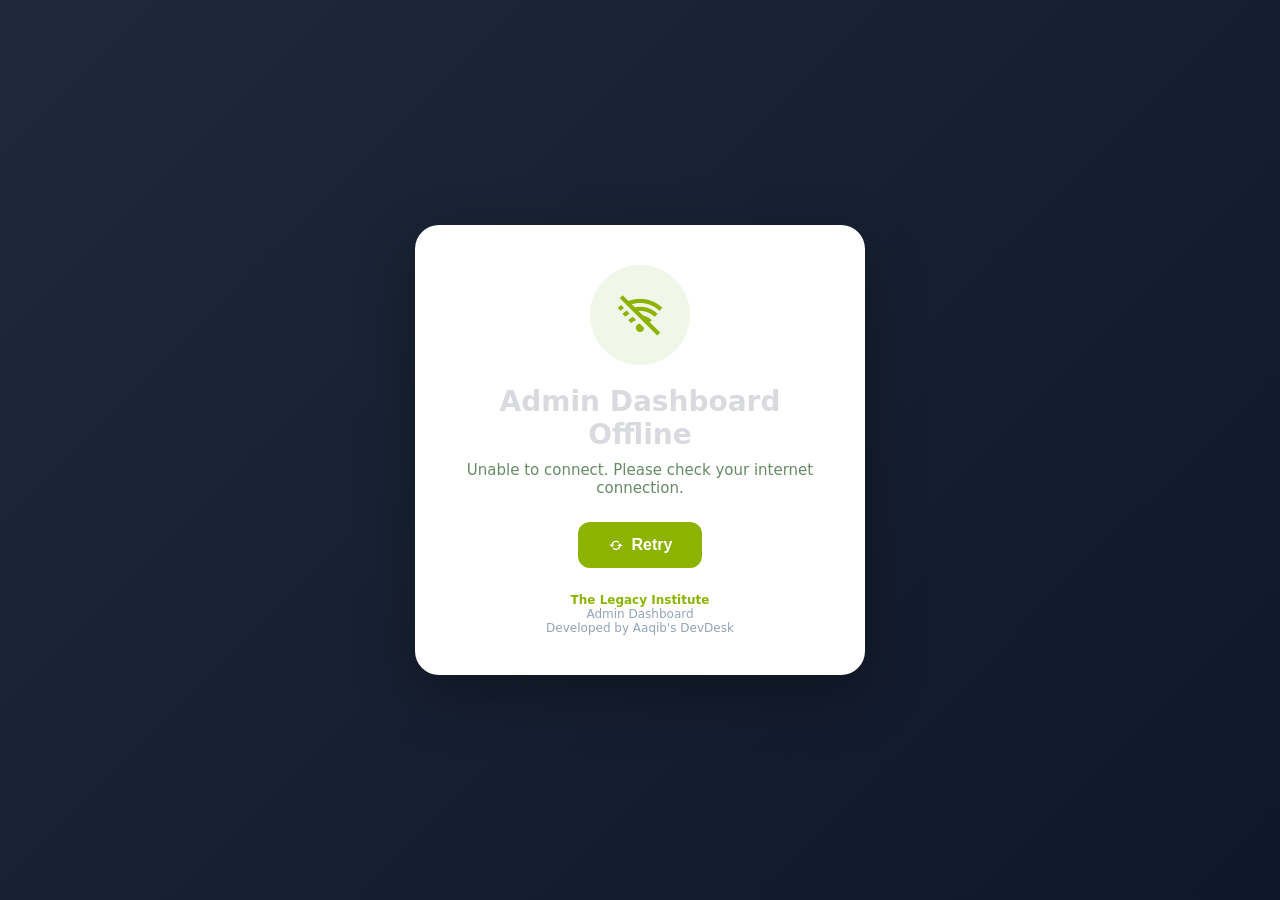
<file: offline.html>
<!DOCTYPE html>
<html lang="en">

<head>
    <meta charset="UTF-8">
    <meta name="viewport" content="width=device-width, initial-scale=1.0">
    <title>You're Offline - Admin Dashboard | The Legacy Institute</title>
    <link href="https://unpkg.com/boxicons@2.1.4/css/boxicons.min.css" rel="stylesheet">
    <style>
        * {
            margin: 0;
            padding: 0;
            box-sizing: border-box;
        }

        body {
            font-family: 'Segoe UI', Roboto, system-ui, sans-serif;
            background: linear-gradient(135deg, #1e293b 0%, #0f172a 100%);
            display: flex;
            justify-content: center;
            align-items: center;
            min-height: 100vh;
            padding: 20px;
        }

        .offline-container {
            background: #ffffff;
            border-radius: 24px;
            padding: 40px 30px;
            max-width: 450px;
            width: 100%;
            text-align: center;
            box-shadow: 0 20px 60px rgba(0, 0, 0, 0.3);
            animation: slideUp 0.5s ease;
        }

        .offline-icon {
            width: 100px;
            height: 100px;
            background: #f0f7e8;
            border-radius: 50%;
            display: flex;
            align-items: center;
            justify-content: center;
            margin: 0 auto 20px;
            animation: pulse 2s infinite;
        }

        .offline-icon i {
            font-size: 50px;
            color: #8cb300;
        }

        h1 {
            font-size: 28px;
            color: #d8dade;
            margin-bottom: 10px;
        }

        .subtitle {
            color: #658b64;
            font-size: 15px;
            margin-bottom: 25px;
        }

        .retry-btn {
            background: #8cb300;
            color: white;
            border: none;
            padding: 14px 30px;
            border-radius: 12px;
            font-size: 16px;
            font-weight: 600;
            cursor: pointer;
            display: inline-flex;
            align-items: center;
            gap: 8px;
        }

        .retry-btn:hover {
            background: #6d8c00;
        }

        .brand-footer {
            margin-top: 25px;
            color: #94a3b8;
            font-size: 12px;
        }

        .brand-footer strong {
            color: #8cb300;
        }

        @keyframes slideUp {
            from {
                transform: translateY(50px);
                opacity: 0;
            }

            to {
                transform: translateY(0);
                opacity: 1;
            }
        }

        @keyframes pulse {

            0%,
            100% {
                transform: scale(1);
            }

            50% {
                transform: scale(1.05);
            }
        }
    </style>
</head>

<body>
    <div class="offline-container">
        <div class="offline-icon"><i class='bx bx-wifi-off'></i></div>
        <h1>Admin Dashboard Offline</h1>
        <p class="subtitle">Unable to connect. Please check your internet connection.</p>
        <button class="retry-btn" onclick="window.location.reload()">
            <i class='bx bx-refresh'></i> Retry
        </button>
        <div class="brand-footer">
            <strong>The Legacy Institute</strong><br>Admin Dashboard<br>Developed by Aaqib's DevDesk
        </div>
    </div>
    <script>
        window.addEventListener('online', () => window.location.reload());
    </script>
</body>

</html>
</file>
